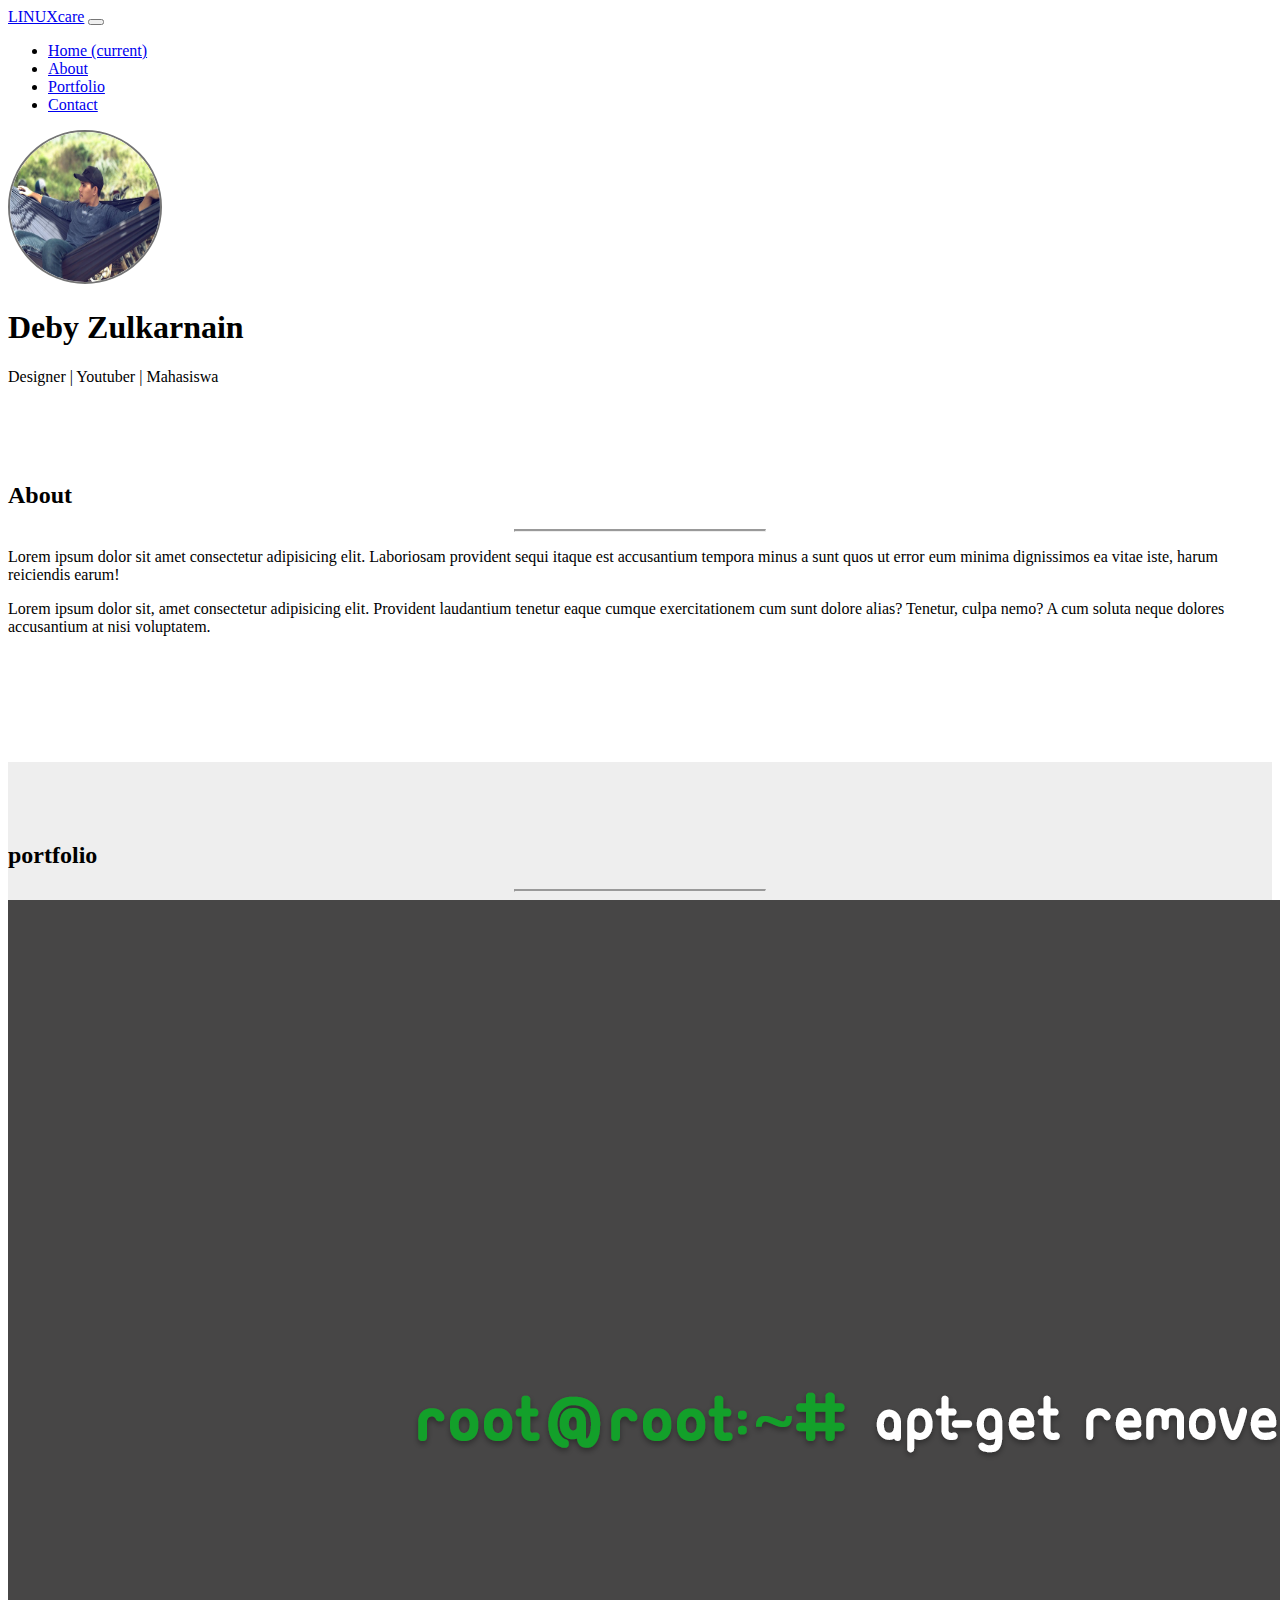
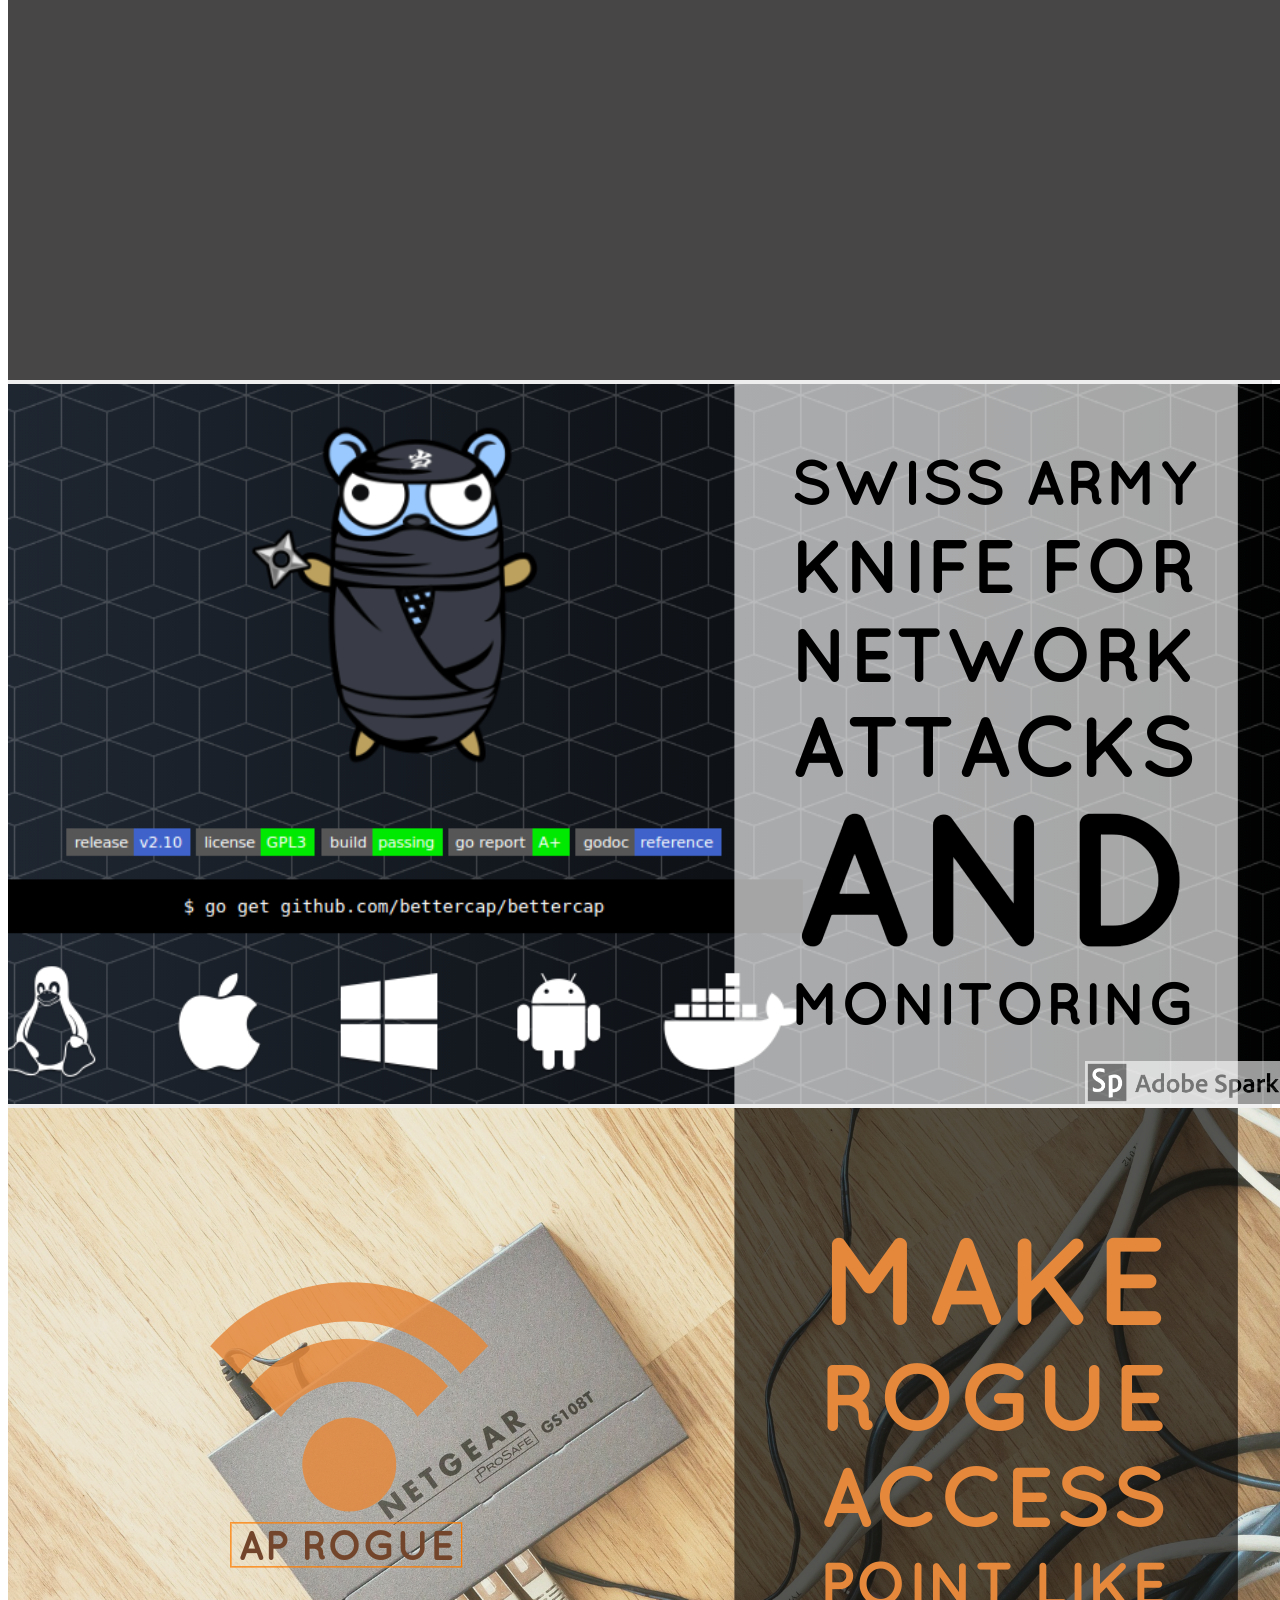
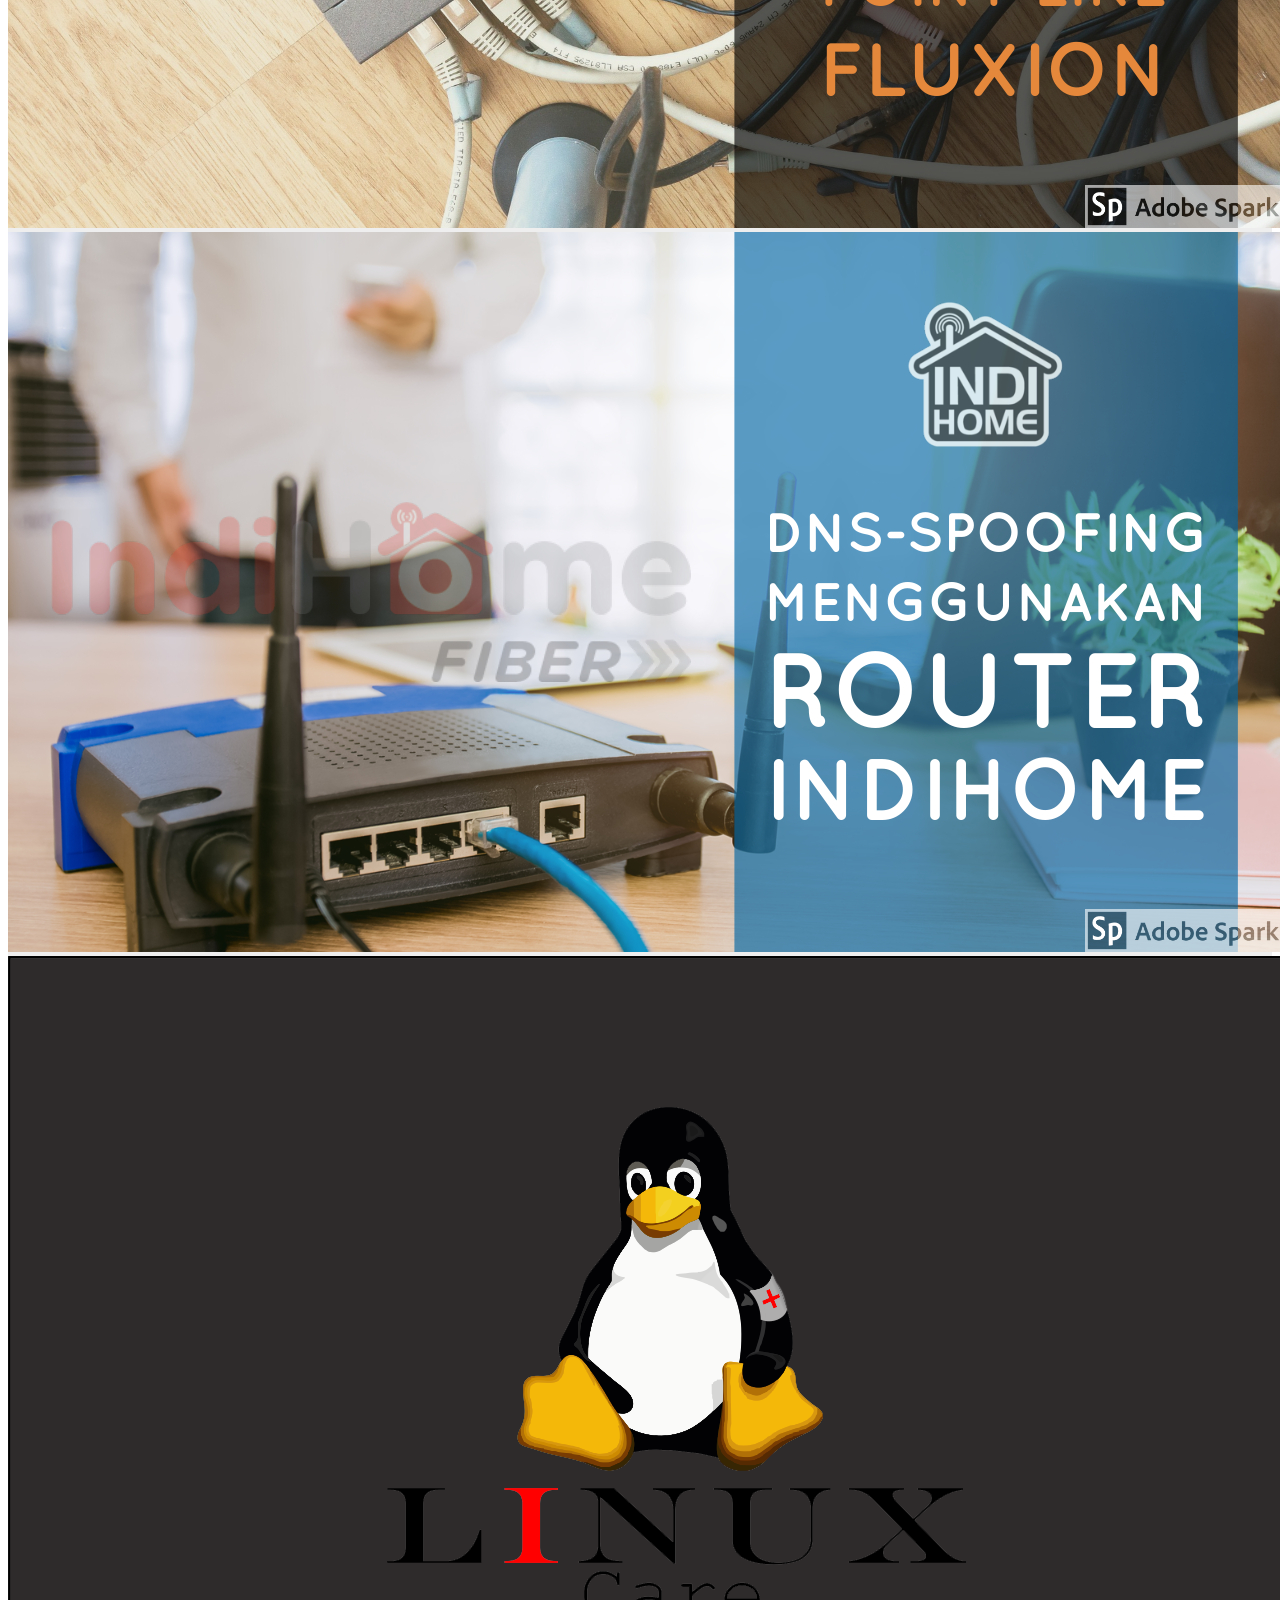
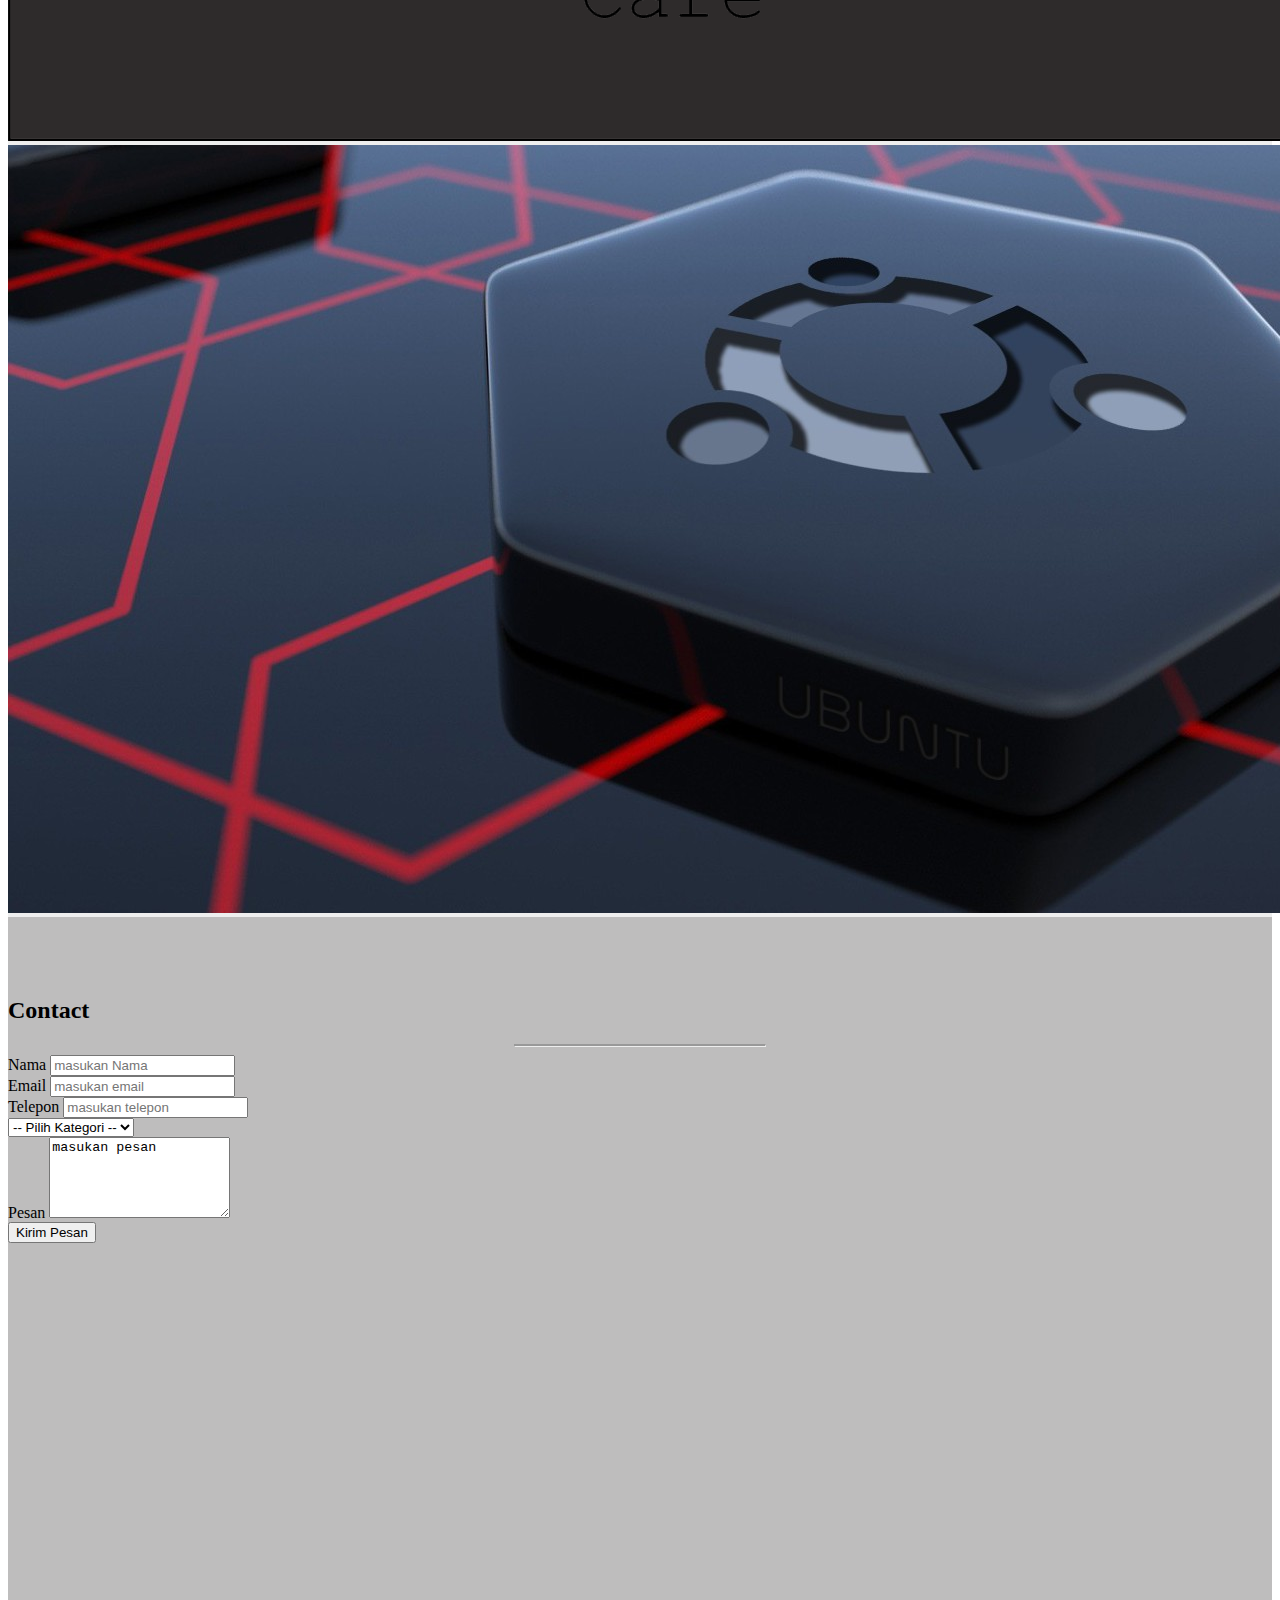
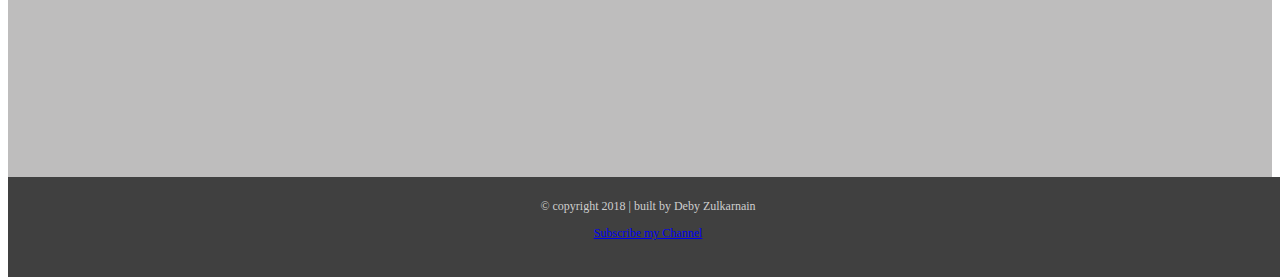
<file: index.html>
<!doctype html>
<html lang="en" id="home">
  <head>
    <!-- Required meta tags -->
    <meta charset="utf-8">
    <meta name="viewport" content="width=device-width, initial-scale=1, shrink-to-fit=no">

    <!-- Bootstrap CSS -->
    <link rel="stylesheet" href="https://stackpath.bootstrapcdn.com/bootstrap/4.1.3/css/bootstrap.min.css" integrity="sha384-MCw98/SFnGE8fJT3GXwEOngsV7Zt27NXFoaoApmYm81iuXoPkFOJwJ8ERdknLPMO" crossorigin="anonymous">
    <link rel="stylesheet" href="style.css">
    <title>LINUXcare</title>
  </head>
  <body>

    <!-- navbar -->
    <nav class="navbar navbar-expand-lg sticky-top fixed-top navbar-dark bg-dark">
        <a class="navbar-brand page-scroll" href="#">LINUXcare</a>
        <button class="navbar-toggler" type="button" data-toggle="collapse" data-target="#navbarNav" aria-controls="navbarNav" aria-expanded="false" aria-label="Toggle navigation">
          <span class="navbar-toggler-icon"></span>
        </button>
        <div class="collapse navbar-collapse" id="navbarNav">
          <ul class="navbar-nav">
            <li class="nav-item active">
              <a class="nav-link" href="#home" class="page-scroll">Home <span class="sr-only">(current)</span></a>
            </li>
            <li class="nav-item">
              <a class="nav-link" href="#about" class="page-scroll-1">About</a>
            </li>
            <li class="nav-item">
              <a class="nav-link" href="#portfolio" class="page-scroll">Portfolio</a>
            </li>
            <li class="nav-item">
              <a class="nav-link disabled" href="#contact" class="page-scroll" >Contact</a>
            </li>
          </ul>
        </div>
      </nav>
    <!-- akhir navbaar -->
   
    <!-- jumbotron -->
    <div class="jumbotron jumbotron-fluid">
        <div class="text-center">
          <img src="img/IMG_20180101_205301_774.jpg" class="">
          <h1>Deby Zulkarnain</h1>
          <p>Designer | Youtuber | Mahasiswa</p>
        </div>
    </div>
    <!-- akhir jumbotron -->

    <!-- about -->
    <section class="about" id="about">
      <div class="container">
        <div class="row">
          <div class="col-sm-12">
            <h2 class="text-center">About</h2>
            <hr>
          </div>
        </div>

        <div class="row">
          <div class="col-sm-5 offset-sm-1">
            <p>
              Lorem ipsum dolor sit amet consectetur adipisicing elit. Laboriosam provident sequi itaque est accusantium tempora minus a sunt quos ut error eum minima dignissimos ea vitae iste, harum reiciendis earum!
            </p>
          </div>
          <div class="col-sm-5">
            <p>Lorem ipsum dolor sit, amet consectetur adipisicing elit. Provident laudantium tenetur eaque cumque exercitationem cum sunt dolore alias? Tenetur, culpa nemo? A cum soluta neque dolores accusantium at nisi voluptatem.</p>
          </div>
        </div>
      </div>
    </section>
    <!-- akhir about -->

    <!-- portfolio -->
    <section class="portfolio" id="portfolio">
      <div class="container">
        <div class="row">
          <div class="col-sm-12">
            <h2 class="text-center">portfolio</h2>
            <hr>
          </div>
        </div>

        <div class="row">
          <div class="col-sm-6">
            <a href="img/Linux-Wallpaper-Quotes-1920x1080.png">
                <img class="img-thumbnail" src="img/Linux-Wallpaper-Quotes-1920x1080.png" alt="">
            </a>
          </div>
          <div class="col-sm-6">
            <a href="img/My Post (1).jpg">
                <img class="img-thumbnail" src="img/My Post (1).jpg" alt="">
            </a>
          </div>
          <div class="col-sm-6">
            <a href="img/My Post (2).jpg">
                <img class="img-thumbnail" src="img/My Post (2).jpg" alt="">
            </a>
          </div>
          <div class="col-sm-6">
            <a href="img/My Post.jpg">
                <img class="img-thumbnail" src="img/My Post.jpg" alt="">
            </a>
          </div>
          <div class="col-sm-6">
            <a href="img/linuxcare1.png">
               <img class="img-thumbnail" src="img/linuxcare1.png" alt="">
            </a>
           </div>
          <div class="col-sm-6">
            <a href="img/wall-ubuntu_00324576.jpg">
              <img class="img-thumbnail" src="img/wall-ubuntu_00324576.jpg" alt="">
           </a>
          </div>
        </div>

      </div>
    </section>
    <!-- akhir portfolio -->

    <!-- contact -->
    <section class="contact" id="contact">
      <div class="container">
         <div class="row">
           <div class="col-sm-12">
              <h2 class="text-center">Contact</h2>
              <hr>
           </div>
        </div>

        <div class="row">
          <div class="col-sm-8 offset-sm-2">
            <form action=" ">
              <div class="form-group">
                <label for="nama">Nama</label>
                <input type="text" class="form-control" id="nama" placeholder="masukan Nama">
              </div>

              <div class="form-group">
                <label for="Email">Email</label>
                <input type="email" class="form-control" id="Email" placeholder="masukan email">
              </div>

              <div class="form-group">
               <label for="telp">Telepon</label>
               <input type="tel" class="form-control" id="telp" placeholder="masukan telepon">
              </div>

              <div class="form-group">
                <select class="form-control" id="exampleFormControlSelect1">
                  <option>-- Pilih Kategori --</option>
                  <option>Youtube</option>
                  <option>Design</option>
                </select>
              </div>

              <div class="form-group">
                <label for="pesan">Pesan</label>
                <textarea class="form-control" id="pesan" rows="5">masukan pesan</textarea>
              </div>
              <button type="submit" class="btn btn-primary">Kirim Pesan</button>

            </form>
          </div>
        </div>
      </div>
    </section>
    <!-- akhir contact -->

    <!-- footer -->
    <footer>
      <div class="container">
        <div class="row">
          <div class="col-sm-12">
            <p class="text-center">&copy; copyright 2018 | built by Deby Zulkarnain</p>
          </div>
        </div>

        <div class="row">
          <div class="col-sm-12">
            <a class="btn btn-danger" href="tes.html">Subscribe my Channel</a>
          </div>
        </div>
      </div>
    </footer>
    <!-- akhir footer -->

    <!-- Optional JavaScript -->
    <!-- jQuery first, then Popper.js, then Bootstrap JS -->
    <script src="https://code.jquery.com/jquery-3.3.1.slim.min.js" integrity="sha384-q8i/X+965DzO0rT7abK41JStQIAqVgRVzpbzo5smXKp4YfRvH+8abtTE1Pi6jizo" crossorigin="anonymous"></script>
    <script src="https://cdnjs.cloudflare.com/ajax/libs/popper.js/1.14.3/umd/popper.min.js" integrity="sha384-ZMP7rVo3mIykV+2+9J3UJ46jBk0WLaUAdn689aCwoqbBJiSnjAK/l8WvCWPIPm49" crossorigin="anonymous"></script>
    <script src="https://stackpath.bootstrapcdn.com/bootstrap/4.1.3/js/bootstrap.min.js" integrity="sha384-ChfqqxuZUCnJSK3+MXmPNIyE6ZbWh2IMqE241rYiqJxyMiZ6OW/JmZQ5stwEULTy" crossorigin="anonymous"></script>
    
    <script src="script.js"></script>
  </body>
</html>
</file>
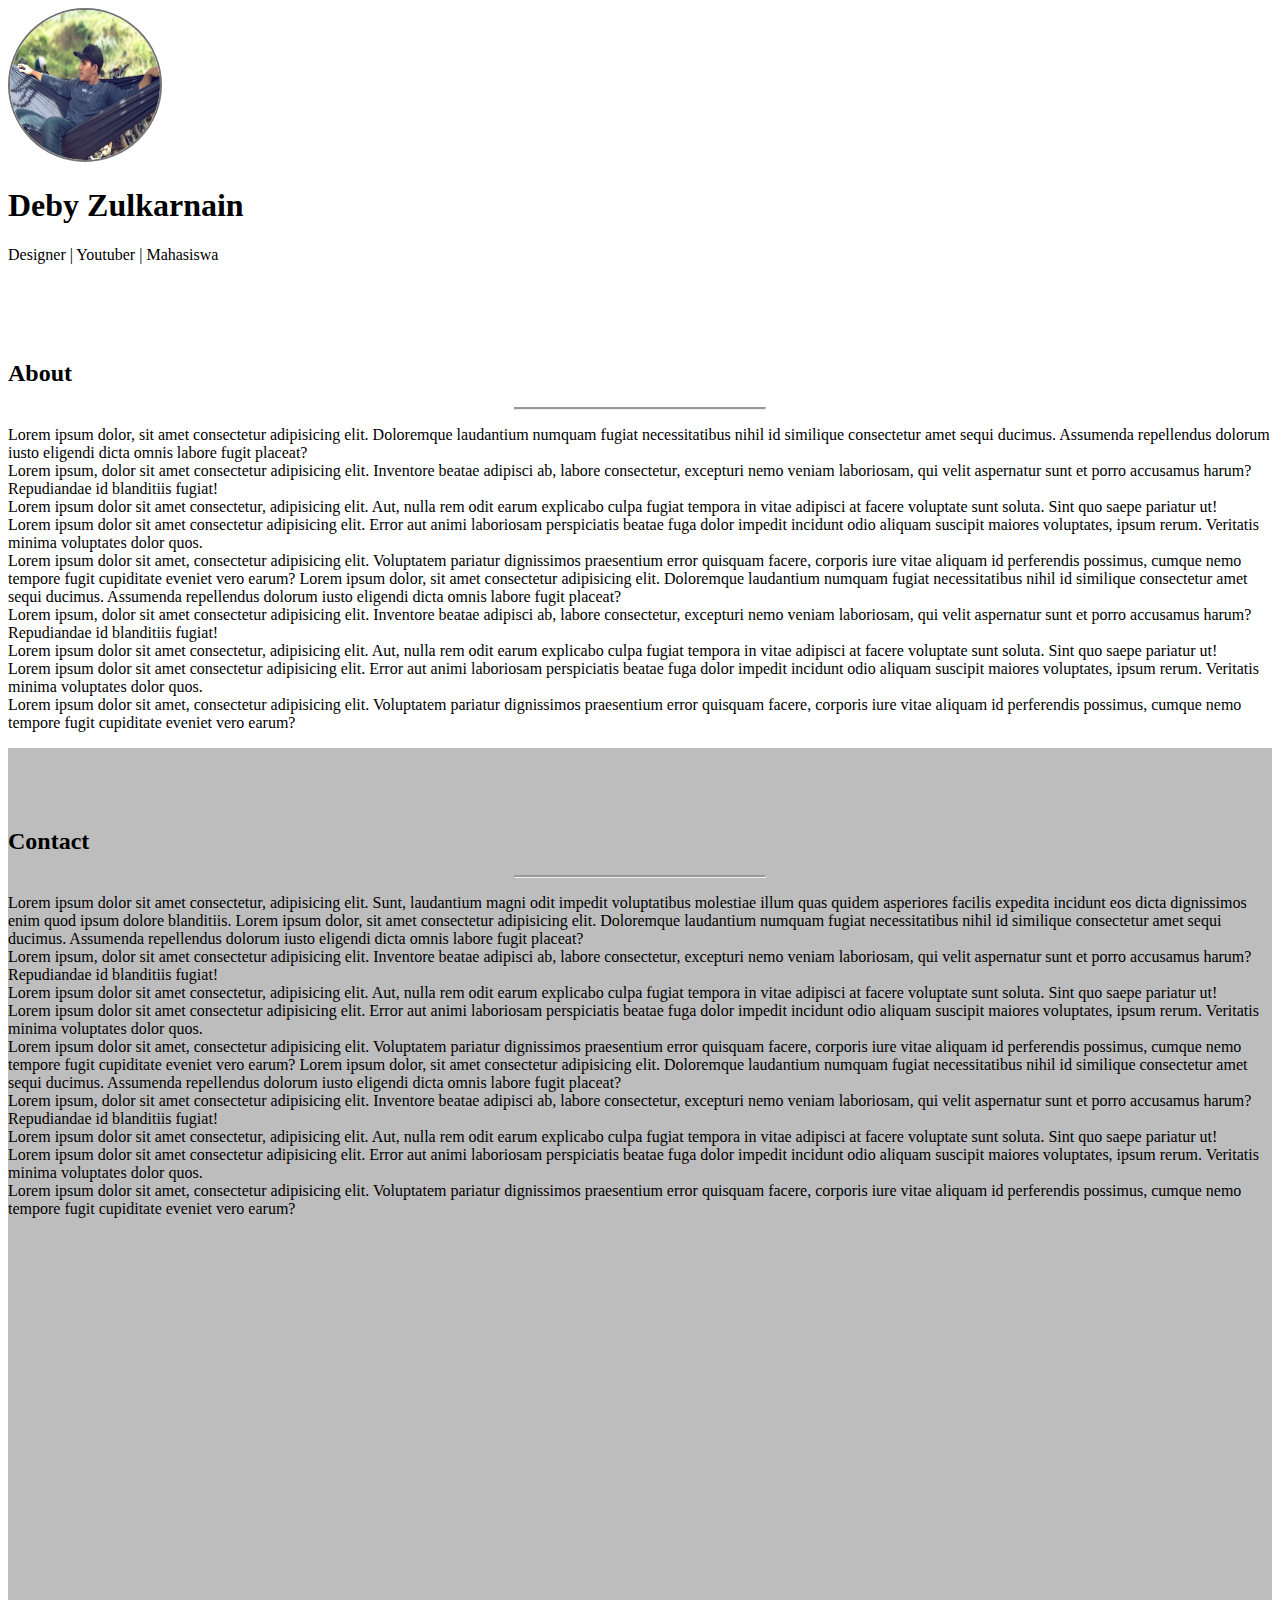
<file: tes.html>
<!doctype html>
<html lang="en" id="home">
  <head>
    <!-- Required meta tags -->
    <meta charset="utf-8">
    <meta name="viewport" content="width=device-width, initial-scale=1, shrink-to-fit=no">

    <!-- Bootstrap CSS -->
    <link rel="stylesheet" href="https://stackpath.bootstrapcdn.com/bootstrap/4.1.3/css/bootstrap.min.css" integrity="sha384-MCw98/SFnGE8fJT3GXwEOngsV7Zt27NXFoaoApmYm81iuXoPkFOJwJ8ERdknLPMO" crossorigin="anonymous">
    <link rel="stylesheet" href="style.css">
    <title>Hello, world!</title>
  </head>
  <body>

    <div class="jumbotron jumbotron-fluid">
        <div class="text-center">
            <img src="img/IMG_20180101_205301_774.jpg" class="">
            <h1>Deby Zulkarnain</h1>
            <p>Designer | Youtuber | Mahasiswa</p>
        </div>
    </div>

    <!-- section 1 -->
    <section class="about">
        <div class="container">
            <div class="row">
                <div class="col-sm-12">
                    <h2 class="text-center">About</h2>
                    <hr>
                </div>
            </div>

            <div class="row">
                <div class="col-sm-10 offset-sm-1">
                    <p class="text-left">
                        Lorem ipsum dolor, sit amet consectetur adipisicing elit. Doloremque laudantium numquam fugiat necessitatibus nihil id similique consectetur amet sequi ducimus. Assumenda repellendus dolorum iusto eligendi dicta omnis labore fugit placeat?<br>
                        Lorem ipsum, dolor sit amet consectetur adipisicing elit. Inventore beatae adipisci ab, labore consectetur, excepturi nemo veniam laboriosam, qui velit aspernatur sunt et porro accusamus harum? Repudiandae id blanditiis fugiat! <br>
                        Lorem ipsum dolor sit amet consectetur, adipisicing elit. Aut, nulla rem odit earum explicabo culpa fugiat tempora in vitae adipisci at facere voluptate sunt soluta. Sint quo saepe pariatur ut! <br>
                        Lorem ipsum dolor sit amet consectetur adipisicing elit. Error aut animi laboriosam perspiciatis beatae fuga dolor impedit incidunt odio aliquam suscipit maiores voluptates, ipsum rerum. Veritatis minima voluptates dolor quos. <br>
                        Lorem ipsum dolor sit amet, consectetur adipisicing elit. Voluptatem pariatur dignissimos praesentium error quisquam facere, corporis iure vitae aliquam id perferendis possimus, cumque nemo tempore fugit cupiditate eveniet vero earum?
                        Lorem ipsum dolor, sit amet consectetur adipisicing elit. Doloremque laudantium numquam fugiat necessitatibus nihil id similique consectetur amet sequi ducimus. Assumenda repellendus dolorum iusto eligendi dicta omnis labore fugit placeat?<br>
                        Lorem ipsum, dolor sit amet consectetur adipisicing elit. Inventore beatae adipisci ab, labore consectetur, excepturi nemo veniam laboriosam, qui velit aspernatur sunt et porro accusamus harum? Repudiandae id blanditiis fugiat! <br>
                        Lorem ipsum dolor sit amet consectetur, adipisicing elit. Aut, nulla rem odit earum explicabo culpa fugiat tempora in vitae adipisci at facere voluptate sunt soluta. Sint quo saepe pariatur ut! <br>
                        Lorem ipsum dolor sit amet consectetur adipisicing elit. Error aut animi laboriosam perspiciatis beatae fuga dolor impedit incidunt odio aliquam suscipit maiores voluptates, ipsum rerum. Veritatis minima voluptates dolor quos. <br>
                        Lorem ipsum dolor sit amet, consectetur adipisicing elit. Voluptatem pariatur dignissimos praesentium error quisquam facere, corporis iure vitae aliquam id perferendis possimus, cumque nemo tempore fugit cupiditate eveniet vero earum?
                   
                    </p>
                </div>
            </div>
        </div>
    </section>
    <!-- section 1 -->

    <!-- section 2 -->
    <section class="contact">
        <div class="container">
            <div class="row">
                <div class="col-sm-12">
                    <h2 class="text-center">Contact</h2>
                    <hr>
                </div>
            </div>

            <div class="row">
                <div class="col-sm-10 offset-sm-1">
                    <p class="text-center">
                        Lorem ipsum dolor sit amet consectetur, adipisicing elit. Sunt, laudantium magni odit impedit voluptatibus molestiae illum quas quidem asperiores facilis expedita incidunt eos dicta dignissimos enim quod ipsum dolore blanditiis.
                        Lorem ipsum dolor, sit amet consectetur adipisicing elit. Doloremque laudantium numquam fugiat necessitatibus nihil id similique consectetur amet sequi ducimus. Assumenda repellendus dolorum iusto eligendi dicta omnis labore fugit placeat?<br>
                        Lorem ipsum, dolor sit amet consectetur adipisicing elit. Inventore beatae adipisci ab, labore consectetur, excepturi nemo veniam laboriosam, qui velit aspernatur sunt et porro accusamus harum? Repudiandae id blanditiis fugiat! <br>
                        Lorem ipsum dolor sit amet consectetur, adipisicing elit. Aut, nulla rem odit earum explicabo culpa fugiat tempora in vitae adipisci at facere voluptate sunt soluta. Sint quo saepe pariatur ut! <br>
                        Lorem ipsum dolor sit amet consectetur adipisicing elit. Error aut animi laboriosam perspiciatis beatae fuga dolor impedit incidunt odio aliquam suscipit maiores voluptates, ipsum rerum. Veritatis minima voluptates dolor quos. <br>
                        Lorem ipsum dolor sit amet, consectetur adipisicing elit. Voluptatem pariatur dignissimos praesentium error quisquam facere, corporis iure vitae aliquam id perferendis possimus, cumque nemo tempore fugit cupiditate eveniet vero earum?
                        Lorem ipsum dolor, sit amet consectetur adipisicing elit. Doloremque laudantium numquam fugiat necessitatibus nihil id similique consectetur amet sequi ducimus. Assumenda repellendus dolorum iusto eligendi dicta omnis labore fugit placeat?<br>
                        Lorem ipsum, dolor sit amet consectetur adipisicing elit. Inventore beatae adipisci ab, labore consectetur, excepturi nemo veniam laboriosam, qui velit aspernatur sunt et porro accusamus harum? Repudiandae id blanditiis fugiat! <br>
                        Lorem ipsum dolor sit amet consectetur, adipisicing elit. Aut, nulla rem odit earum explicabo culpa fugiat tempora in vitae adipisci at facere voluptate sunt soluta. Sint quo saepe pariatur ut! <br>
                        Lorem ipsum dolor sit amet consectetur adipisicing elit. Error aut animi laboriosam perspiciatis beatae fuga dolor impedit incidunt odio aliquam suscipit maiores voluptates, ipsum rerum. Veritatis minima voluptates dolor quos. <br>
                        Lorem ipsum dolor sit amet, consectetur adipisicing elit. Voluptatem pariatur dignissimos praesentium error quisquam facere, corporis iure vitae aliquam id perferendis possimus, cumque nemo tempore fugit cupiditate eveniet vero earum?
                   
                    </p>
                </div>
            </div>
        </div>
    </section>
    <!-- section 2 -->

    <!-- Optional JavaScript -->
    <!-- jQuery first, then Popper.js, then Bootstrap JS -->
    <script src="https://code.jquery.com/jquery-3.3.1.slim.min.js" integrity="sha384-q8i/X+965DzO0rT7abK41JStQIAqVgRVzpbzo5smXKp4YfRvH+8abtTE1Pi6jizo" crossorigin="anonymous"></script>
    <script src="https://cdnjs.cloudflare.com/ajax/libs/popper.js/1.14.3/umd/popper.min.js" integrity="sha384-ZMP7rVo3mIykV+2+9J3UJ46jBk0WLaUAdn689aCwoqbBJiSnjAK/l8WvCWPIPm49" crossorigin="anonymous"></script>
    <script src="https://stackpath.bootstrapcdn.com/bootstrap/4.1.3/js/bootstrap.min.js" integrity="sha384-ChfqqxuZUCnJSK3+MXmPNIyE6ZbWh2IMqE241rYiqJxyMiZ6OW/JmZQ5stwEULTy" crossorigin="anonymous"></script>
  </body>
</html>
</file>
<file: style.css>
html {
    position: relative;

}


body{   
    margin-bottom: 100px;
}

.jumbotron img {
    width: 150px;
    height: 150px;
    border: 2px solid #747474;
    border-radius: 100%;
}

hr {
    width: 250px;
    border-top: 2px solid #999;
}

.container{
   
    
}

.about{
    padding-top: 60px;
    min-height: 300px;
}


.portfolio {   
    background-color: #eee;
    min-height: 1200px;
    padding-top: 60px;

}

.contact {
    background-color: #bebdbd;
    min-height: 800px;
    padding-top: 60px;
}

footer {
    position: absolute;
    width: 100%;
    height: 100px;
    bottom: 0;
    background-color: hsl(0, 0%, 25%);
    text-align: center;
    font-size: 12px;
}

footer p {
    padding-top: 10px;
    color: #cecece;
}
</file>
